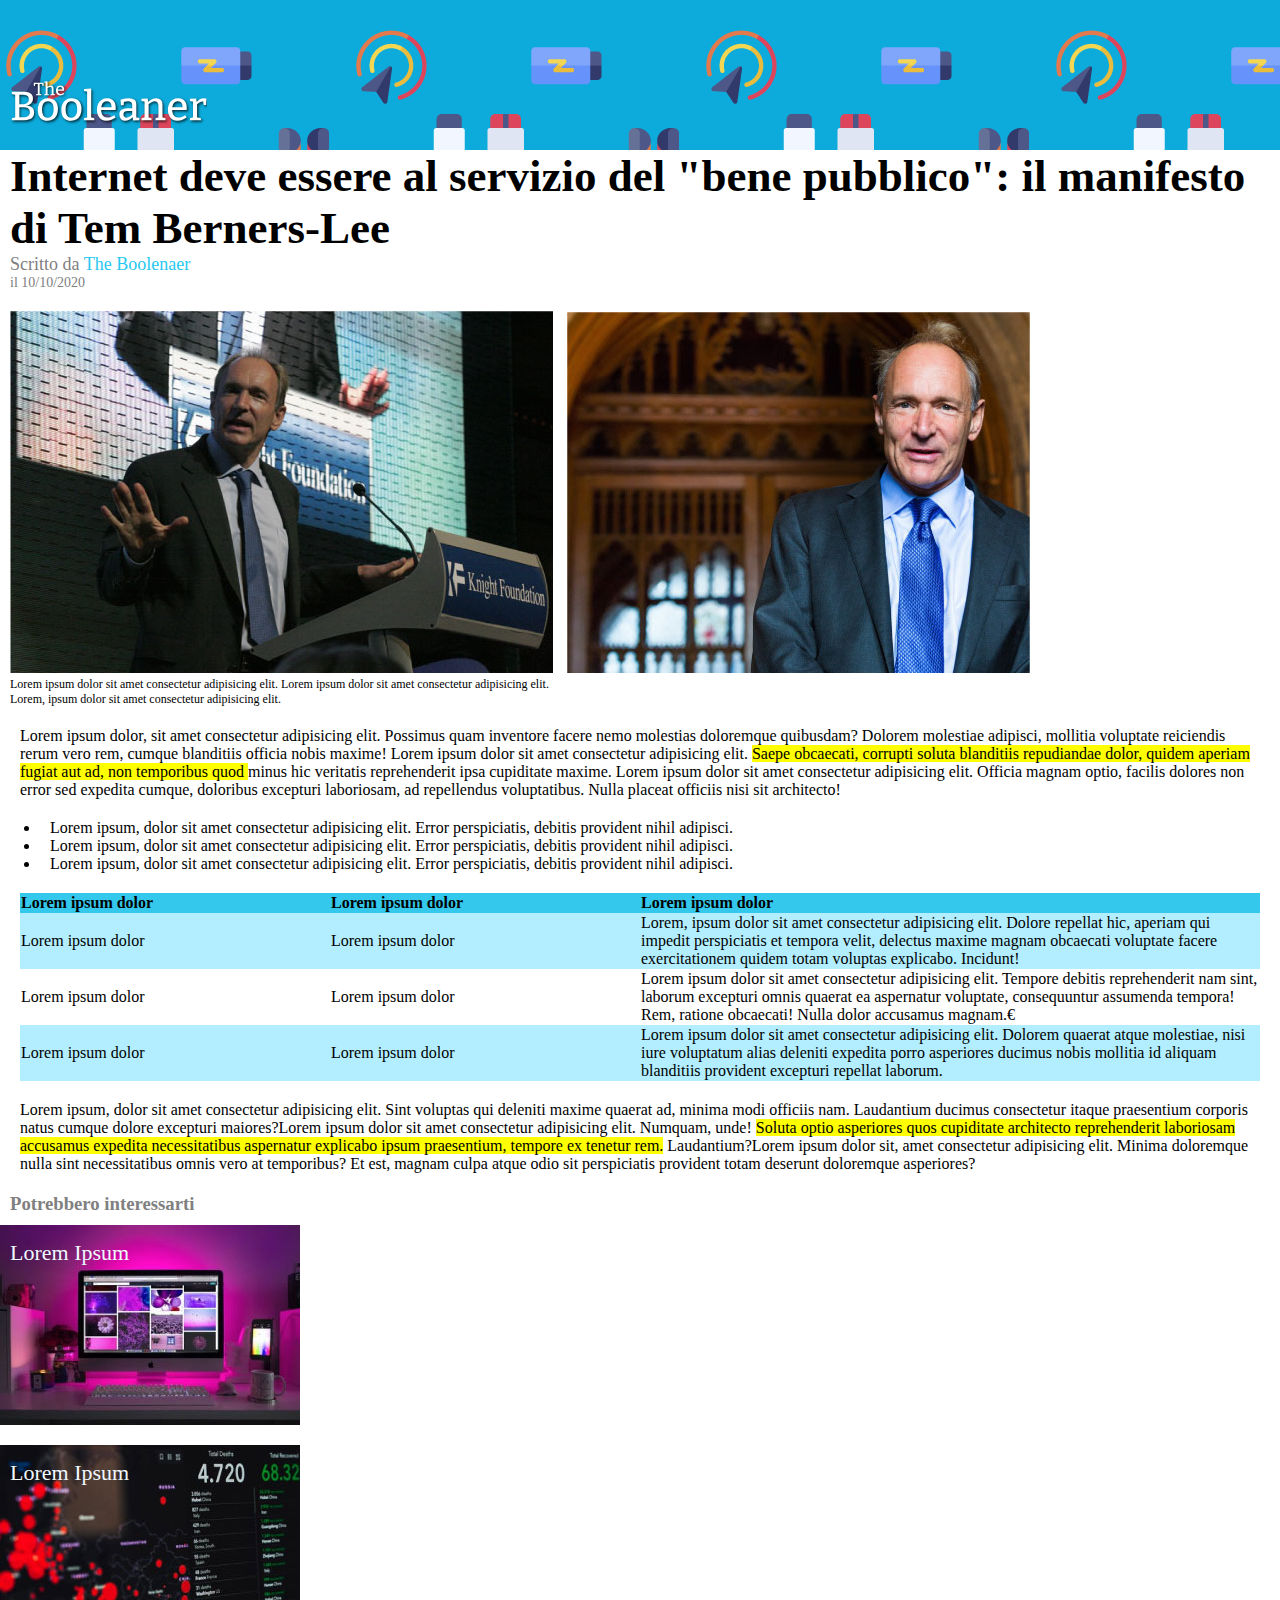
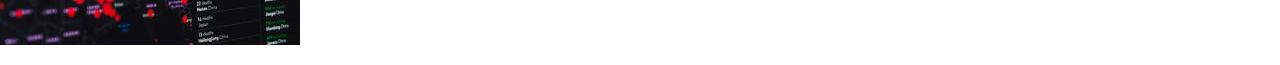
<file: index.html>
<!DOCTYPE html>
<html lang="en">
<head>
    <meta charset="UTF-8">
    <meta name="viewport" content="width=device-width, initial-scale=1.0">
    <link rel="stylesheet" href="./CSS/style.css">
    <title>Document</title>
</head>
<body>

    <!-- header -->
    <header>
        <img class="logo" src="./img/logo.svg" alt="">

    </header>


    <!-- main -->

    <!-- main title -->
    <h1>
        Internet deve essere al servizio del "bene pubblico": il manifesto di Tem Berners-Lee
    </h1>

    <!-- author -->
     <div class="author">
         <p>
            Scritto da <span class="booleaner"> The Boolenaer</span>
         </p>
    
         <p class="date">
            il 10/10/2020
         </p>
     </div>


    <!-- image section -->
    <img class="image" src="./img/tim-1.jpg" alt="immagine Tim Berners 1">
    <img class="image" src="./img/tim-2.jpg" alt="immagine Tim Berners 2">

    <!-- captions -->
     <div class="caption">
         <p >
             Lorem ipsum dolor sit amet consectetur adipisicing elit. Lorem ipsum dolor sit amet consectetur adipisicing elit. 
         </p>
     
         <p >
             Lorem, ipsum dolor sit amet consectetur adipisicing elit.
         </p>

     </div>


    <!-- main article -->
     <p class="main_text">
        Lorem ipsum dolor, sit amet consectetur adipisicing elit. Possimus quam inventore facere nemo molestias doloremque quibusdam? Dolorem molestiae adipisci, mollitia voluptate reiciendis rerum vero rem, cumque blanditiis officia nobis maxime! Lorem ipsum dolor sit amet consectetur adipisicing elit. <span class="highlight">Saepe obcaecati, corrupti soluta blanditiis repudiandae dolor, quidem aperiam fugiat aut ad, non temporibus quod </span> minus hic veritatis reprehenderit ipsa cupiditate maxime. Lorem ipsum dolor sit amet consectetur adipisicing elit. Officia magnam optio, facilis dolores non error sed expedita cumque, doloribus excepturi laboriosam, ad repellendus voluptatibus. Nulla placeat officiis nisi sit architecto!
     </p>

    <!-- list -->
    <ul>
        <li>
            <p>Lorem ipsum, dolor sit amet consectetur adipisicing elit. Error perspiciatis, debitis provident nihil adipisci.</p>
        </li>
            
        <li>
            <p>Lorem ipsum, dolor sit amet consectetur adipisicing elit. Error perspiciatis, debitis provident nihil adipisci.</p>
        </li>
            
        <li>
            <p>Lorem ipsum, dolor sit amet consectetur adipisicing elit. Error perspiciatis, debitis provident nihil adipisci.</p>
        </li>
    </ul>

    <!-- table -->
      <table>
        <thead>
            <tr class="thead"> 
                <th class="d25"><strong>Lorem ipsum dolor</strong></th>
                <th class="d25"><strong>Lorem ipsum dolor</strong></th>
                <th class="d50"><strong>Lorem ipsum dolor</strong></th>
            </tr>
        </thead>

        <tbody>
            <tr class="tr1">
                <td>Lorem ipsum dolor</td>
                <td>Lorem ipsum dolor</td>
                <td>Lorem, ipsum dolor sit amet consectetur adipisicing elit. Dolore repellat hic, aperiam qui impedit perspiciatis et tempora velit, delectus maxime magnam obcaecati voluptate facere exercitationem quidem totam voluptas explicabo. Incidunt!</td>
            </tr>

            <tr>
                <td>Lorem ipsum dolor</td>
                <td>Lorem ipsum dolor</td>
                <td>Lorem ipsum dolor sit amet consectetur adipisicing elit. Tempore debitis reprehenderit nam sint, laborum excepturi omnis quaerat ea aspernatur voluptate, consequuntur assumenda tempora! Rem, ratione obcaecati! Nulla dolor accusamus magnam.&euro;</td>
            </tr>

            <tr class="tr1">
                <td>Lorem ipsum dolor</td>
                <td>Lorem ipsum dolor</td>
                <td>Lorem ipsum dolor sit amet consectetur adipisicing elit. Dolorem quaerat atque molestiae, nisi iure voluptatum alias deleniti expedita porro asperiores ducimus nobis mollitia id aliquam blanditiis provident excepturi repellat laborum.</td>
            </tr>
      </table>

      <p class="main_text">
        Lorem ipsum, dolor sit amet consectetur adipisicing elit. Sint voluptas qui deleniti maxime quaerat ad, minima modi officiis nam. Laudantium ducimus consectetur itaque praesentium corporis natus cumque dolore excepturi maiores?Lorem ipsum dolor sit amet consectetur adipisicing elit. Numquam, unde! <span class="highlight">Soluta optio asperiores quos cupiditate architecto reprehenderit laboriosam accusamus expedita necessitatibus aspernatur explicabo ipsum praesentium, tempore ex tenetur rem.</span> Laudantium?Lorem ipsum dolor sit, amet consectetur adipisicing elit. Minima doloremque nulla sint necessitatibus omnis vero at temporibus? Et est, magnam culpa atque odio sit perspiciatis provident totam deserunt doloremque asperiores?
      </p>

    <!-- footer -->
     <footer>
        <h3 class="footer_text">
            Potrebbero interessarti
        </h3>

        <div class="footer_img_1">
           <p class="image_text">Lorem Ipsum</p>
        </div>

        <div class="footer_img_2">
          <p class="image_text">Lorem Ipsum</p>
        </div>
     </footer>



</body>
</html>
</file>
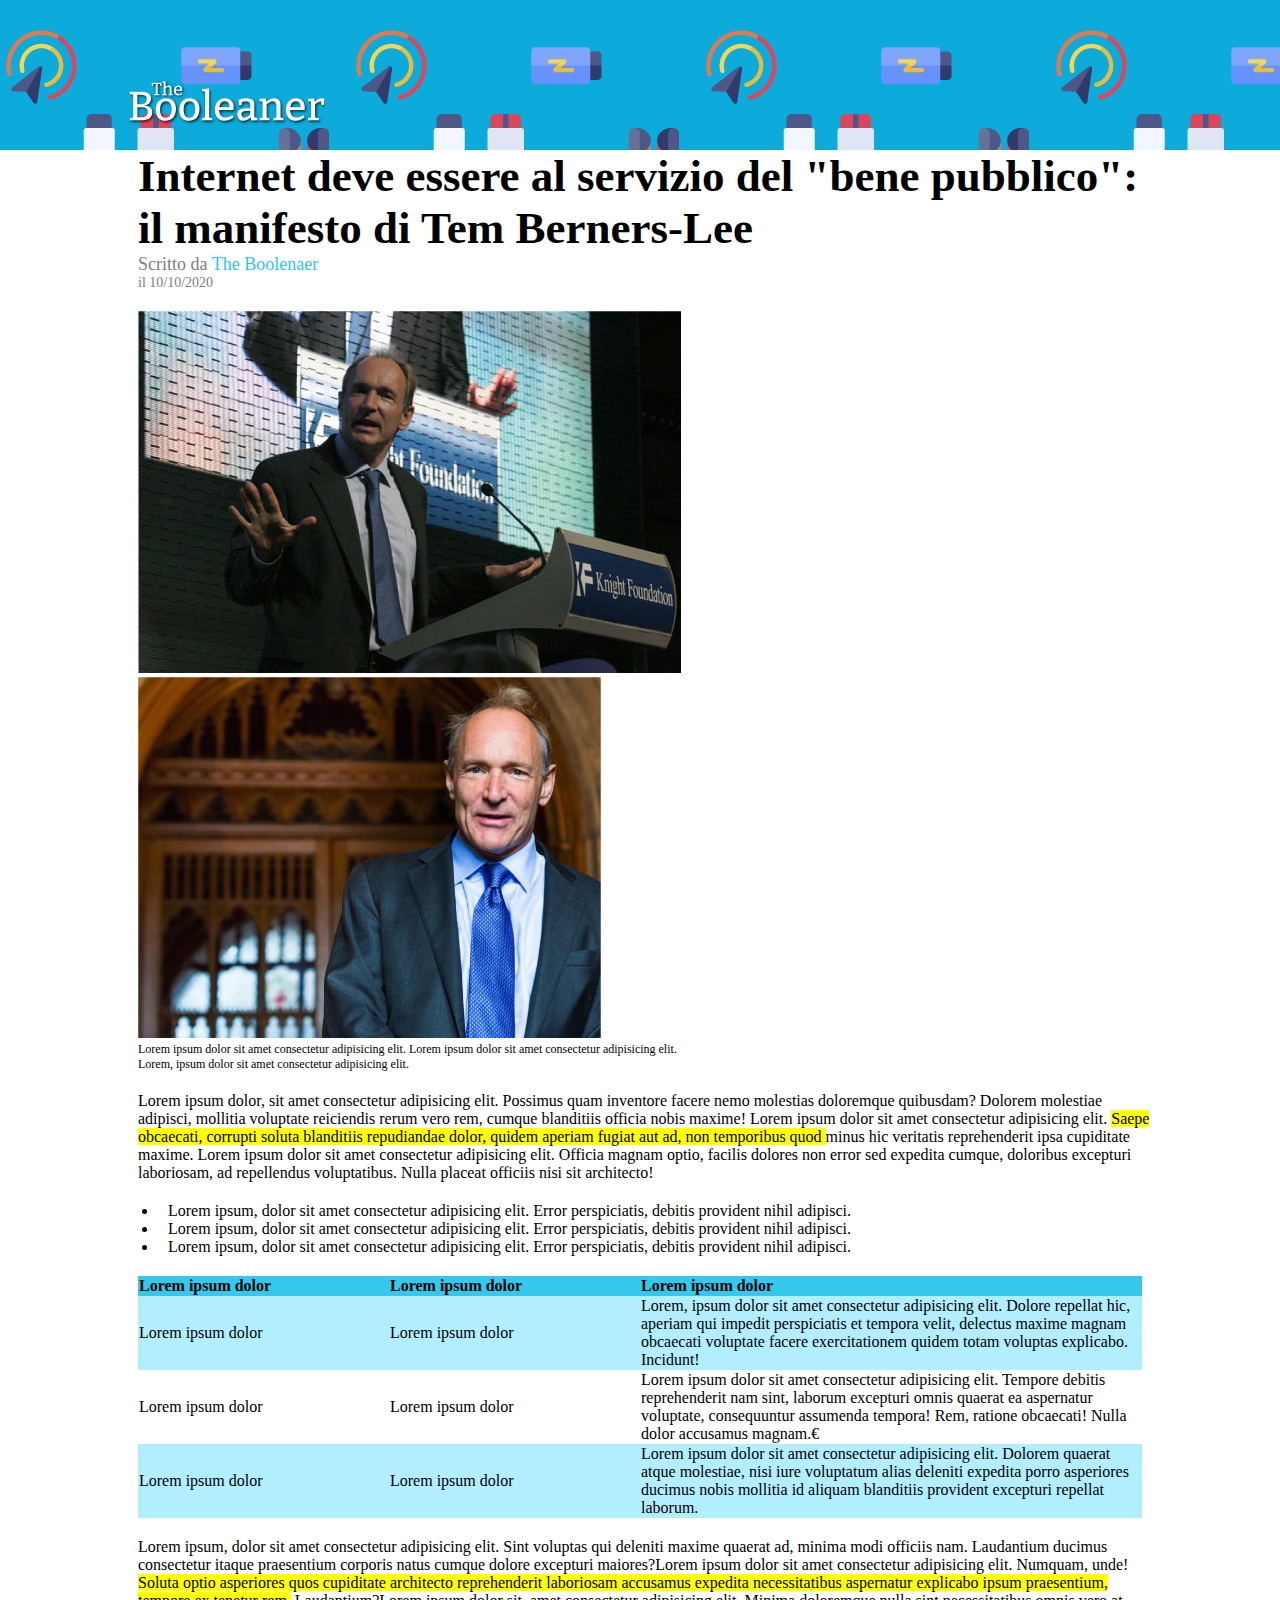
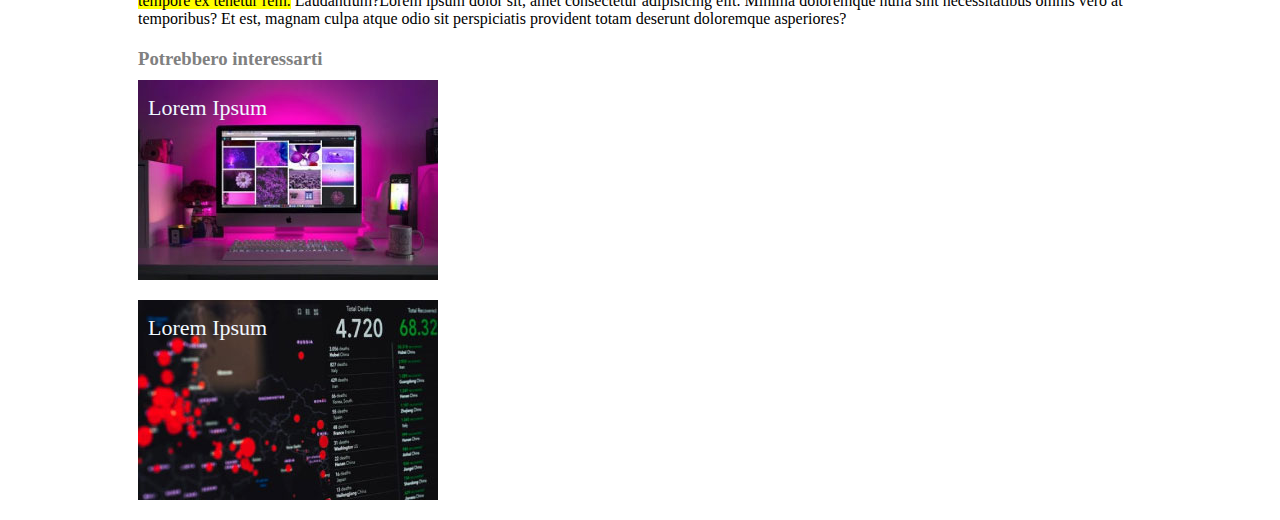
<file: BONUS/index.html>
<!DOCTYPE html>
<html lang="en">
<head>
    <meta charset="UTF-8">
    <meta name="viewport" content="width=device-width, initial-scale=1.0">
    <link rel="stylesheet" href="./CSS/style.css">
    <title>Document</title>
</head>
<body>

    <!-- header -->
    <header>
        <div class="body">
            <img class="logo" src="./img/logo.svg" alt="">
        </div>

    </header>


    <!-- main -->

    <!-- main title -->
     <div class="body">
         <h1>
             Internet deve essere al servizio del "bene pubblico": il manifesto di Tem Berners-Lee
         </h1>
     
         <!-- author -->
          <div class="author">
              <p>
                 Scritto da <span class="booleaner"> The Boolenaer</span>
              </p>
         
              <p class="date">
                 il 10/10/2020
              </p>
          </div>
     
     
         <!-- image section -->
         <img class="image" src="./img/tim-1.jpg" alt="immagine Tim Berners 1">
         <img class="image" src="./img/tim-2.jpg" alt="immagine Tim Berners 2">
     
         <!-- captions -->
          <div class="caption">
              <p >
                  Lorem ipsum dolor sit amet consectetur adipisicing elit. Lorem ipsum dolor sit amet consectetur adipisicing elit. 
              </p>
          
              <p >
                  Lorem, ipsum dolor sit amet consectetur adipisicing elit.
              </p>
     
          </div>
     
     
         <!-- main article -->
          <p class="main_text">
             Lorem ipsum dolor, sit amet consectetur adipisicing elit. Possimus quam inventore facere nemo molestias doloremque quibusdam? Dolorem molestiae adipisci, mollitia voluptate reiciendis rerum vero rem, cumque blanditiis officia nobis maxime! Lorem ipsum dolor sit amet consectetur adipisicing elit. <span class="highlight">Saepe obcaecati, corrupti soluta blanditiis repudiandae dolor, quidem aperiam fugiat aut ad, non temporibus quod </span> minus hic veritatis reprehenderit ipsa cupiditate maxime. Lorem ipsum dolor sit amet consectetur adipisicing elit. Officia magnam optio, facilis dolores non error sed expedita cumque, doloribus excepturi laboriosam, ad repellendus voluptatibus. Nulla placeat officiis nisi sit architecto!
          </p>
     
         <!-- list -->
         <ul>
             <li>
                 <p>Lorem ipsum, dolor sit amet consectetur adipisicing elit. Error perspiciatis, debitis provident nihil adipisci.</p>
             </li>
                 
             <li>
                 <p>Lorem ipsum, dolor sit amet consectetur adipisicing elit. Error perspiciatis, debitis provident nihil adipisci.</p>
             </li>
                 
             <li>
                 <p>Lorem ipsum, dolor sit amet consectetur adipisicing elit. Error perspiciatis, debitis provident nihil adipisci.</p>
             </li>
         </ul>
     
         <!-- table -->
           <table>
             <thead>
                 <tr class="thead"> 
                     <th class="d25"><strong>Lorem ipsum dolor</strong></th>
                     <th class="d25"><strong>Lorem ipsum dolor</strong></th>
                     <th class="d50"><strong>Lorem ipsum dolor</strong></th>
                 </tr>
             </thead>
     
             <tbody>
                 <tr class="tr1">
                     <td>Lorem ipsum dolor</td>
                     <td>Lorem ipsum dolor</td>
                     <td>Lorem, ipsum dolor sit amet consectetur adipisicing elit. Dolore repellat hic, aperiam qui impedit perspiciatis et tempora velit, delectus maxime magnam obcaecati voluptate facere exercitationem quidem totam voluptas explicabo. Incidunt!</td>
                 </tr>
     
                 <tr>
                     <td>Lorem ipsum dolor</td>
                     <td>Lorem ipsum dolor</td>
                     <td>Lorem ipsum dolor sit amet consectetur adipisicing elit. Tempore debitis reprehenderit nam sint, laborum excepturi omnis quaerat ea aspernatur voluptate, consequuntur assumenda tempora! Rem, ratione obcaecati! Nulla dolor accusamus magnam.&euro;</td>
                 </tr>
     
                 <tr class="tr1">
                     <td>Lorem ipsum dolor</td>
                     <td>Lorem ipsum dolor</td>
                     <td>Lorem ipsum dolor sit amet consectetur adipisicing elit. Dolorem quaerat atque molestiae, nisi iure voluptatum alias deleniti expedita porro asperiores ducimus nobis mollitia id aliquam blanditiis provident excepturi repellat laborum.</td>
                 </tr>
           </table>
     
           <p class="main_text">
             Lorem ipsum, dolor sit amet consectetur adipisicing elit. Sint voluptas qui deleniti maxime quaerat ad, minima modi officiis nam. Laudantium ducimus consectetur itaque praesentium corporis natus cumque dolore excepturi maiores?Lorem ipsum dolor sit amet consectetur adipisicing elit. Numquam, unde! <span class="highlight">Soluta optio asperiores quos cupiditate architecto reprehenderit laboriosam accusamus expedita necessitatibus aspernatur explicabo ipsum praesentium, tempore ex tenetur rem.</span> Laudantium?Lorem ipsum dolor sit, amet consectetur adipisicing elit. Minima doloremque nulla sint necessitatibus omnis vero at temporibus? Et est, magnam culpa atque odio sit perspiciatis provident totam deserunt doloremque asperiores?
           </p>
     
         <!-- footer -->
          <footer>
             <h3 class="footer_text">
                 Potrebbero interessarti
             </h3>
     
             <div class="footer_img_1">
                <p class="image_text">Lorem Ipsum</p>
             </div>
     
             <div class="footer_img_2">
               <p class="image_text">Lorem Ipsum</p>
             </div>
          </footer>
    </div>



</body>
</html>
</file>
<file: CSS/style.css>
*{
    margin: 0;
}


/* header */
header {
    background-color: rgb(13, 171, 219);
    background-image: url("../img/pattern.png");
    height: 150px;
}

.logo {
    height: 50px;
    margin-top: 80px;
    margin-left: 10px;
}




/* main */
h1 {
    font-size: 45px;
    margin-left: 10px;
}

p {
    margin-left: 10px;
}

.author {
    font-size: 18px;
    color: gray;
    margin-bottom: 20px;
}

.image {
    margin-left: 10px;
}
.booleaner {
    color: rgb(39, 200, 240);
}

.date {
    font-size: 14px;
}
.caption {
    font-size: 12px;
    margin-bottom: 10px;
}

.main_text {
    margin: 20px;
}

.highlight {
    background-color: yellow;
}






/* table */
table {
    border-spacing: 0px;
    margin: 20px;
}

.d25 {
    width: 25%;
}

.d50 {
    width: 50%;
}

.thead {
    text-align: left;
    margin: 0;
    padding: 0;
    background-color: rgb(52, 200, 236);
}

.tr1 {
    margin: 0;
    padding: 0;
    background-color: rgb(178, 238, 255);
}




/* footer */
.footer_text {
    color: grey;
    margin: 10px;
}

.footer_img_1 {
    height: 200px;
    width: 300px;
    background-image: url(../img/monitor.jpg);
    margin-bottom: 20px;
}

.footer_img_2 {
    height: 200px;
    width: 300px;
    background-image: url(../img/graph.jpg);
    margin-bottom: 20px;
}


.image_text {
    padding-top: 15px;
    font-size: 22px;
    color: aliceblue;
}
</file>
<file: BONUS/CSS/style.css>
*{
    margin: 0;
}


/* header */
header {
    background-color: rgb(13, 171, 219);
    background-image: url("../img/pattern.png");
    height: 150px;
}

.logo {
    height: 50px;
    margin-top: 80px;
}


.body {
    width: 80%;
    margin-left: auto;
    margin-right: auto;
}


/* main */
h1 {
    font-size: 45px;
    margin-left: 10px;
}

p {
    margin-left: 10px;
}

.author {
    font-size: 18px;
    color: gray;
    margin-bottom: 20px;
}

.image {
    margin-left: 10px;
}
.booleaner {
    color: rgb(39, 200, 240);
}

.date {
    font-size: 14px;
}
.caption {
    font-size: 12px;
    margin-bottom: 10px;
}

.main_text {
    margin-top: 20px;
    margin-bottom: 20px;
}

.highlight {
    background-color: yellow;
}


ul {
    margin: 20px;
    margin-left: 0px;
    padding-left: 30px;
}



/* table */
table {
    border-spacing: 0px;
    margin: 10px;
}

.d25 {
    width: 25%;
}

.d50 {
    width: 50%;
}

.thead {
    text-align: left;
    margin: 0;
    padding: 0;
    background-color: rgb(52, 200, 236);
}

.tr1 {
    margin: 0;
    padding: 0;
    background-color: rgb(178, 238, 255);
}




/* footer */
.footer_text {
    color: grey;
    margin: 10px;
}

.footer_img_1 {
    height: 200px;
    width: 300px;
    background-image: url(../img/monitor.jpg);
    margin-bottom: 20px;
    margin-left: 10px;
}

.footer_img_2 {
    height: 200px;
    width: 300px;
    background-image: url(../img/graph.jpg);
    margin-bottom: 20px;
    margin-left: 10px;
}


.image_text {
    padding-top: 15px;
    font-size: 22px;
    color: aliceblue;
}
</file>
